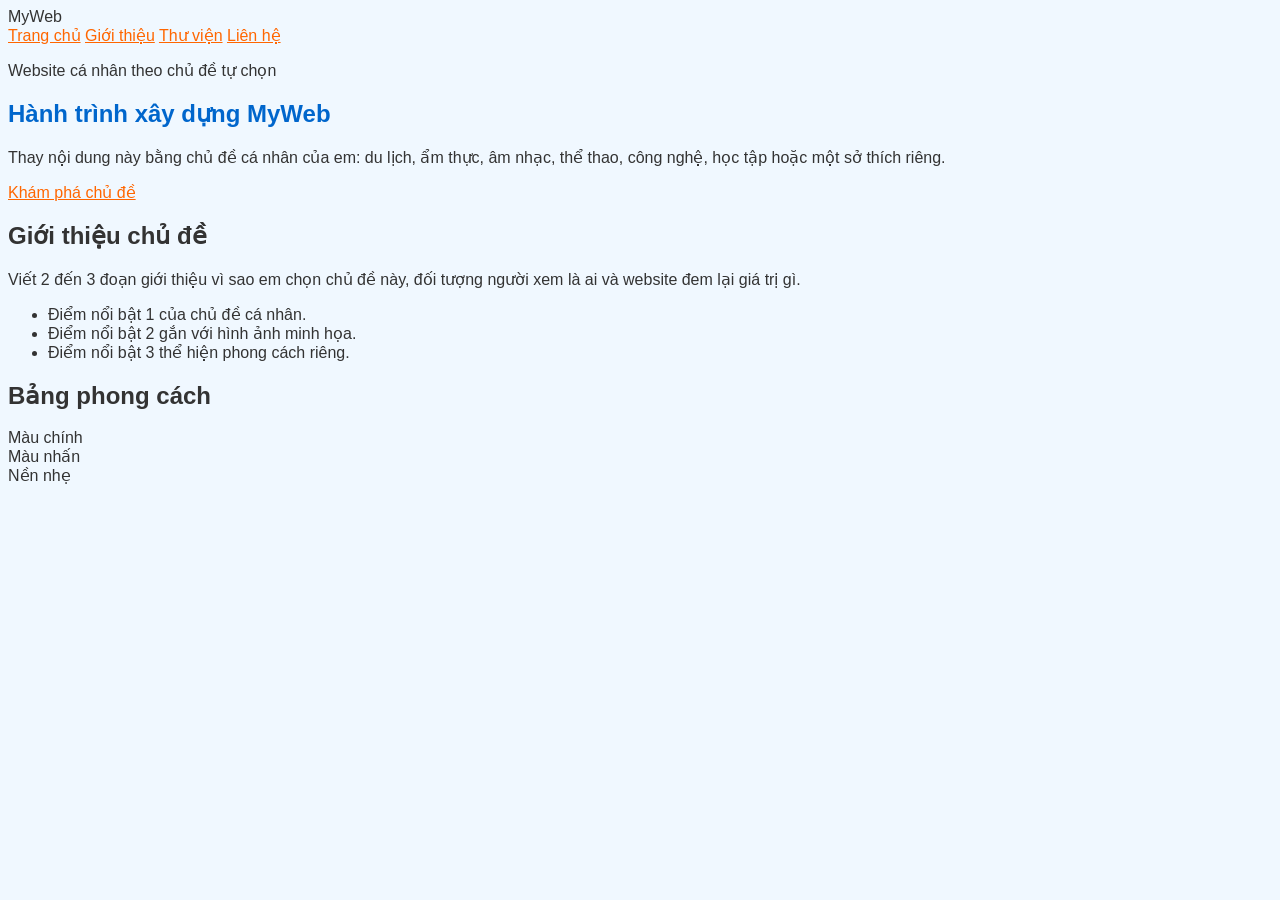
<file: html/index3.html>
<!DOCTYPE html>
<html lang="vi">
<head>
  <meta charset="UTF-8">
  <meta name="viewport" content="width=device-width, initial-scale=1.0">
  <title>MyWeb - 3. Màu sắc và nền</title>
  <link rel="stylesheet" href="../css/style.css">
</head>
<body>
<header class="site-header" id="top">
  <div class="brand">MyWeb</div>
  <nav class="main-nav" aria-label="Điều hướng chính">
    <a href="#hero">Trang chủ</a>
    <a href="#about">Giới thiệu</a>
    <a href="#gallery">Thư viện</a>
    <a href="#contact">Liên hệ</a>
  </nav>
</header>

<main>
  <section class="hero" id="hero">
    <p class="eyebrow">Website cá nhân theo chủ đề tự chọn</p>
    <h1 id="main-title">Hành trình xây dựng MyWeb</h1>
    <p class="intro">Thay nội dung này bằng chủ đề cá nhân của em: du lịch, ẩm thực, âm nhạc, thể thao, công nghệ, học tập hoặc một sở thích riêng.</p>
    <a class="primary-button" href="#about">Khám phá chủ đề</a>
  </section>

  <section class="section about-section" id="about">
    <h2>Giới thiệu chủ đề</h2>
    <p>Viết 2 đến 3 đoạn giới thiệu vì sao em chọn chủ đề này, đối tượng người xem là ai và website đem lại giá trị gì.</p>
    <ul class="topic-list">
      <li>Điểm nổi bật 1 của chủ đề cá nhân.</li>
      <li>Điểm nổi bật 2 gắn với hình ảnh minh họa.</li>
      <li>Điểm nổi bật 3 thể hiện phong cách riêng.</li>
    </ul>
  </section>

  <section class="section style-guide" id="style-guide">
    <h2>Bảng phong cách</h2>
    <div class="swatches">
      <div class="swatch swatch-primary">Màu chính</div>
      <div class="swatch swatch-accent">Màu nhấn</div>
      <div class="swatch swatch-soft">Nền nhẹ</div>
    </div>
  </section>
</main>
</body>
</html>
</file>
<file: css/style.css>
body {
  background-color: #f0f8ff;
  font-family: Arial, sans-serif;
  color: #333;
}

h1 {
  color: #0066cc;
}

a {
  color: #ff6600;
}
</file>
